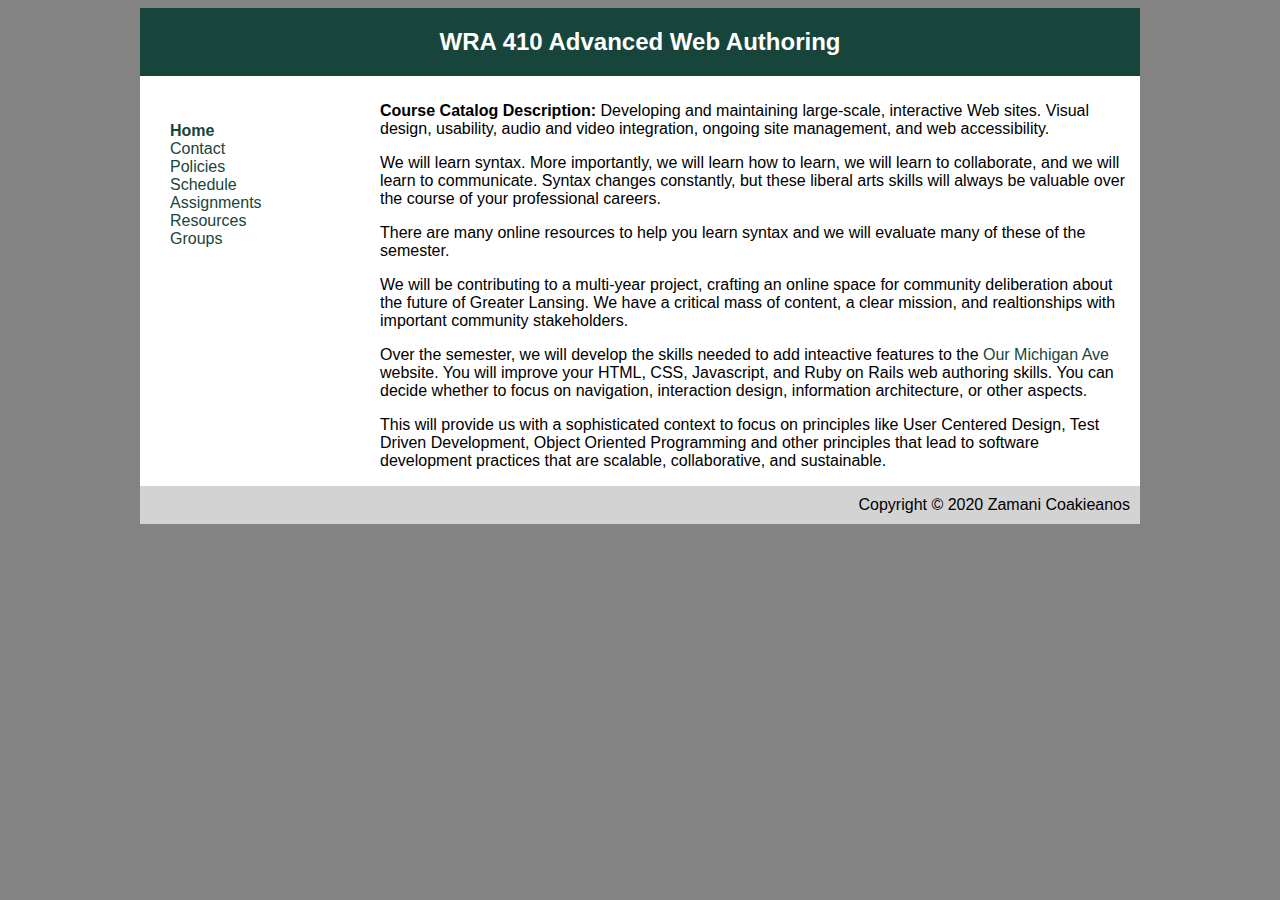
<file: index.html>
<html>
<head>
  <title>WRA 410</title>
  <link rel="stylesheet"
        href="https://fonts.googleapis.com/css?family=Lato">

  <link rel="stylesheet" type="text/css" href="style.css" />
</head>
<body>
  <div id = "container">
    <div id = "header">
      <h2> WRA 410 Advanced Web Authoring </h2>
    </div>
    <div id ="content">
      <div id = "nav">
   
        <ul>
          <li><a class="selected" href="index.html">Home</a></li>
          <li><a href="contact.html">Contact</a></li>
          <li><a href="policies.html">Policies</a></li>
          <li><a href="schedule.html">Schedule</a></li>
          <li><a href="assignments.html">Assignments</a></li>
          <li><a href="resources.html">Resources</a></li>
          <li><a href="groups.html">Groups</a></li>
      </div>
      <div id = "main">

        <p><strong>Course Catalog Description:</strong> Developing and maintaining large-scale, interactive Web sites. Visual design, usability, audio and video integration, ongoing site management, and web accessibility.</p>
        <p>We will learn syntax. More importantly, we will learn how to learn, we will learn to collaborate, and we will learn to communicate. Syntax changes constantly, but these liberal arts skills will always be valuable over the course of your professional careers.</p>
        <p>There are many online resources to help you learn syntax and we will evaluate many of these of the semester.</p>

        <p>We will be contributing to a multi-year project, crafting an online space for community deliberation about the future of Greater Lansing. We have a critical mass of content, a clear mission, and realtionships with important community stakeholders.</p>

         <p>Over the semester, we will develop the skills needed to add inteactive features to the <a href="http://www.ourmichiganave.org">Our Michigan Ave </a>website. You will improve your HTML, CSS, Javascript, and Ruby on Rails web authoring skills. You can decide whether to focus on navigation, interaction design, information architecture, or other aspects.</p>

         <p>This will provide us with a sophisticated context to focus on principles like User Centered Design, Test Driven Development, Object Oriented Programming and other principles that lead to software development practices that are scalable, collaborative, and sustainable.</p>

      </div>
    </div>
    <div id = "footer">
      Copyright &copy; 2020 Zamani Coakieanos
    </div>
  </div>
</body>
</html>
</file>
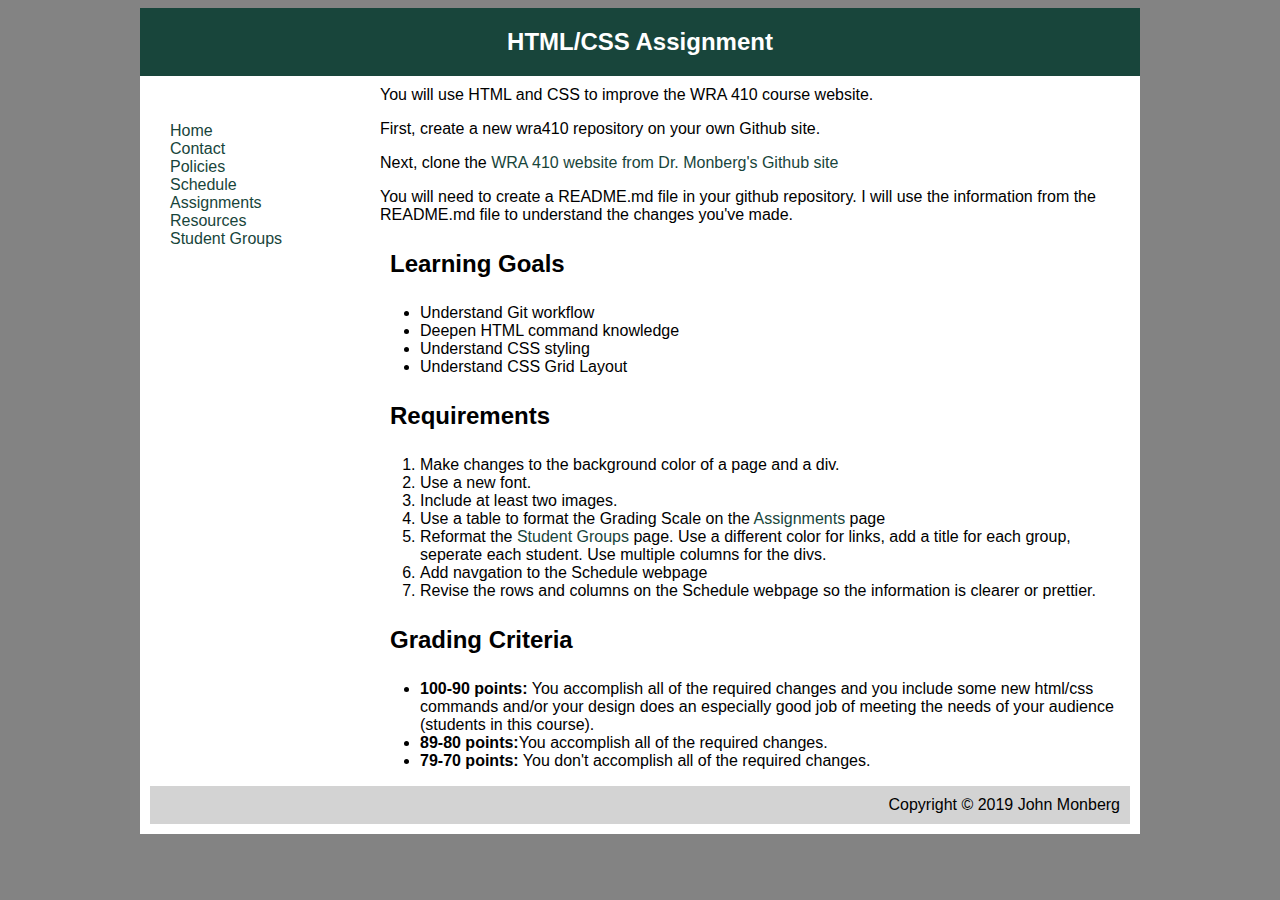
<file: assignment1.html>
<html>
<head>
  <title>WRA 410 HTML/CSS Assignment</title>
  <link rel="stylesheet" type="text/css" href="style.css" />
</head>
<body>
  <div id = "container">
    <div id = "header">
      <h2> HTML/CSS Assignment </h2>
    </div>
    <div id ="content">
      <div id = "nav">
    
        <ul>
          <li><a href="index.html">Home</a></li>
          <li><a href="contact.html">Contact</a></li>
          <li><a href="policies.html">Policies</a></li>
          <li><a href="schedule.html">Schedule</a></li>
          <li><a href="assignments.html">Assignments</a></li>
          <li><a href="resources.html">Resources</a></li>
          <li><a href="groups.html">Student Groups</a></li>
      </div>
      <div id = "main">

        <DIV>
       You will use HTML and CSS to improve the WRA 410 course website. <p>

       First, create a new wra410 repository on your own Github site.<p>

       Next, clone the <a href="https://github.com/jmonberg/wra410"> WRA 410 website from Dr. Monberg's Github site</a> <p>

       You will need to create a README.md file in your github repository. I will use the information from the README.md file to understand the changes you've made.</DIV> 
        <h2>Learning Goals</h2>

        <ul>    
          <li>Understand Git workflow</l1>
          <li>Deepen HTML command knowledge</l1>
          <li>Understand CSS styling</l1> 
          <li>Understand CSS Grid Layout</li> 

         </ul> 

        <h2>Requirements</h2>
       
        <ol>
          <li>Make changes to the background color of a page and a div.</li>
          <li>Use a new font.</li>
          <li>Include at least two images.</li>
          <li>Use a table to format the Grading Scale on the <a href="assignments.html">Assignments</a> page</li>
          <li>Reformat the <a href="groups.html">Student Groups</a> page. Use a different color for links, add a title for each group, seperate each student. Use multiple columns for the divs.</li>
          <li>Add navgation to the Schedule webpage</li>
          <li>Revise the rows and columns on the Schedule webpage so the information is clearer or prettier.</li>
        </ol>
       
      <div>
        <h2>Grading Criteria</h2>
        <p>
        <ul>
          <li><strong>100-90 points:</strong> You accomplish all of the required changes and you include some new html/css commands and/or your design does an especially good job of meeting the needs of your audience (students in this course). </li>
          <li><strong>89-80 points:</strong>You accomplish all of the required changes.</li>
           <li><strong>79-70 points:</strong> You don't accomplish all of the required changes.</li>
        </ul>
       </div>

    </div>
    <div id = "footer">
      Copyright &copy; 2019 John Monberg
    </div>
  </div>
</body>
</html>
</file>
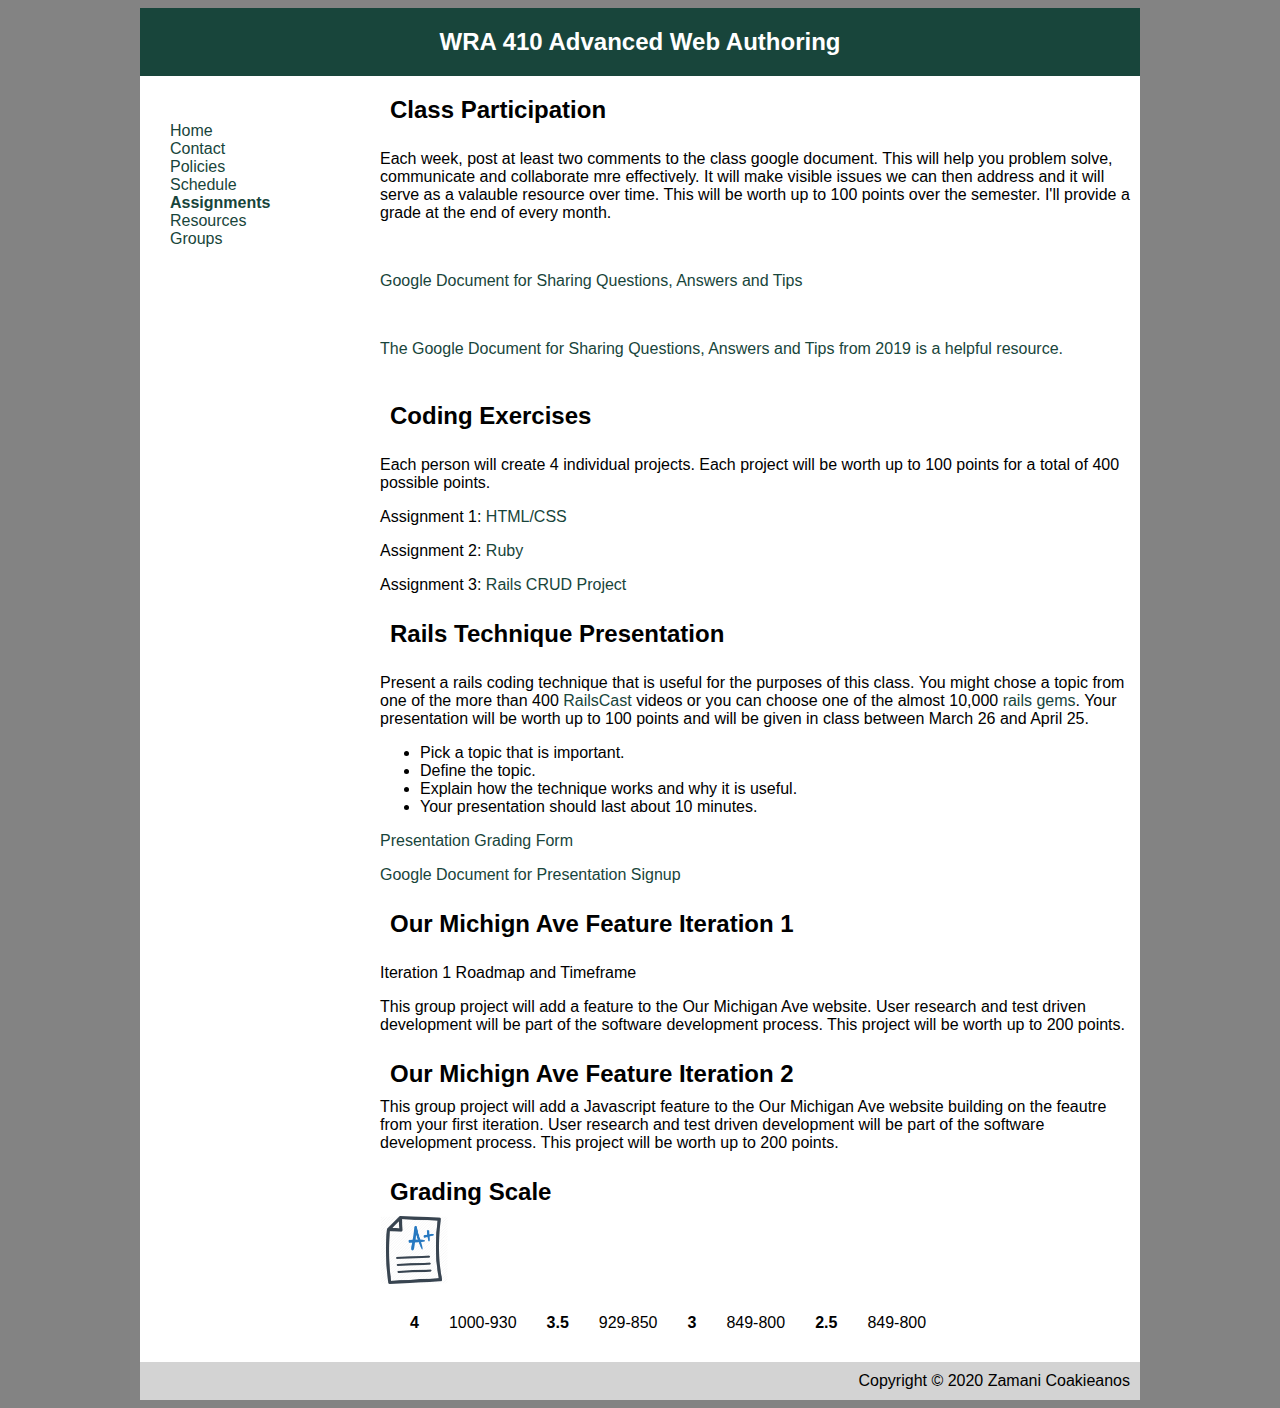
<file: assignments.html>
<html>
<head>
  <title>WRA 410</title>
  <link rel="stylesheet" type="text/css" href="style.css" />
</head>
<body>
  <div id = "container">
    <div id = "header">
      <h2> WRA 410 Advanced Web Authoring </h2>
    </div>
    <div id ="content">
      <div id = "nav">
    
         <ul>
          <li><a href="index.html">Home</a></li>
          <li><a href="contact.html">Contact</a></li>
          <li><a href="policies.html">Policies</a></li>
          <li><a href="schedule.html">Schedule</a></li>
          <li><a class="selected" href="assignments.html">Assignments</a></li>
          <li><a href="resources.html">Resources</a></li>
          <li><a href="groups.html">Groups</a></li>
		</ul>
      </div>
      <div id = "main">
        <h2>Class Participation</h2>
        <p>Each week, post at least two comments to the class google document. This will help you problem solve, communicate and collaborate mre effectively. It will make visible issues we can then address and it will serve as a valauble resource over time. This will be worth up to 100 points over the semester. I'll provide a grade at the end of every month. </p><br>

        <p><a href="https://docs.google.com/document/d/1XYZCIu8k232QVJfmhcgXI0VRttCWTU_r9c5NrIHJx_I/edit?usp=sharing"> Google Document for Sharing Questions, Answers and Tips</a></p><br>
        <p><a href="https://docs.google.com/document/d/1xkNH0uTS0eKyeuKK-n-oFc9xwXeNPyQhF3KM-6RdijI/edit#heading=h.85o64adj8l80">The Google Document for Sharing Questions, Answers and Tips from 2019 is a helpful resource. </a></p><br>

        <h2>Coding Exercises</h2>
        <p>Each person will create 4 individual projects. Each project will be worth up to 100 points for a total of 400 possible points.</p>
         <p>Assignment 1: <a href="assignment1.html">HTML/CSS</a></p>
         <p>Assignment 2: <a href="ruby_assignment.rb" download>Ruby</a></p>
         <p>Assignment 3: <a href="crud.html">Rails CRUD Project</a></p>


        <h2>Rails Technique Presentation</h2>
        <p>Present a rails coding technique that is useful for the purposes of this class. You might chose a topic from one of the more than 400 <a href="http://railscasts.com">RailsCast </a>videos or you can choose one of the almost 10,000 <a href="https://rubygems.org/gems">rails gems</a>.
        Your presentation will be worth up to 100 points and will be given in class between March 26 and April 25.  

        <ul>    
        <li>Pick a topic that is important. 
          <li>Define the topic.</li> 
          <li>Explain how the technique works and why it is useful.</l1>
          <li>Your presentation should last about 10 minutes. </li>
         </ul> 
        <p><a href="presentation.pdf" download>Presentation Grading Form</a></p>
          <p> <a href="https://docs.google.com/document/d/12Q710D4-H_vCs4wX84_gDJa2FDD55HsDd0DK8AUYCF4">Google Document for Presentation Signup</a></p>

        <h2>Our Michign Ave Feature Iteration 1</h2>

         <p><a href="methodology.pdf" download></a>Iteration 1 Roadmap and Timeframe</p>
        <p>This group project will add a feature to the Our Michigan Ave website. User research and test driven development will be part of the software development process. This project will be worth up to 200 points.</p>

        <h2>Our Michign Ave Feature Iteration 2</h2>
        This group project will add a Javascript feature to the Our Michigan Ave website building on the feautre from your first iteration. User research and test driven development will be part of the software development process. This project will be worth up to 200 points.</p>
       
        <p>
		
		<h2>Grading Scale </h2>
		<div>
		<img src="test-image-png-2-transparent.png" width="68" height="68" class="center">
		</div>
		
			<table>
				<tr>
					<th>4</th>
						<td>1000-930</td>
					<th>3.5</th>
						<td>929-850</td>
					<th>3</th>
						<td>849-800</td>
					<th>2.5</th>
						<td>849-800</td>
				
				</tr>
				
			
			</table>
       
      </div>
    </div>
    <div id = "footer"> 
      Copyright &copy; 2020 Zamani Coakieanos
    </div>
  </div>
</body>
</html>
</file>
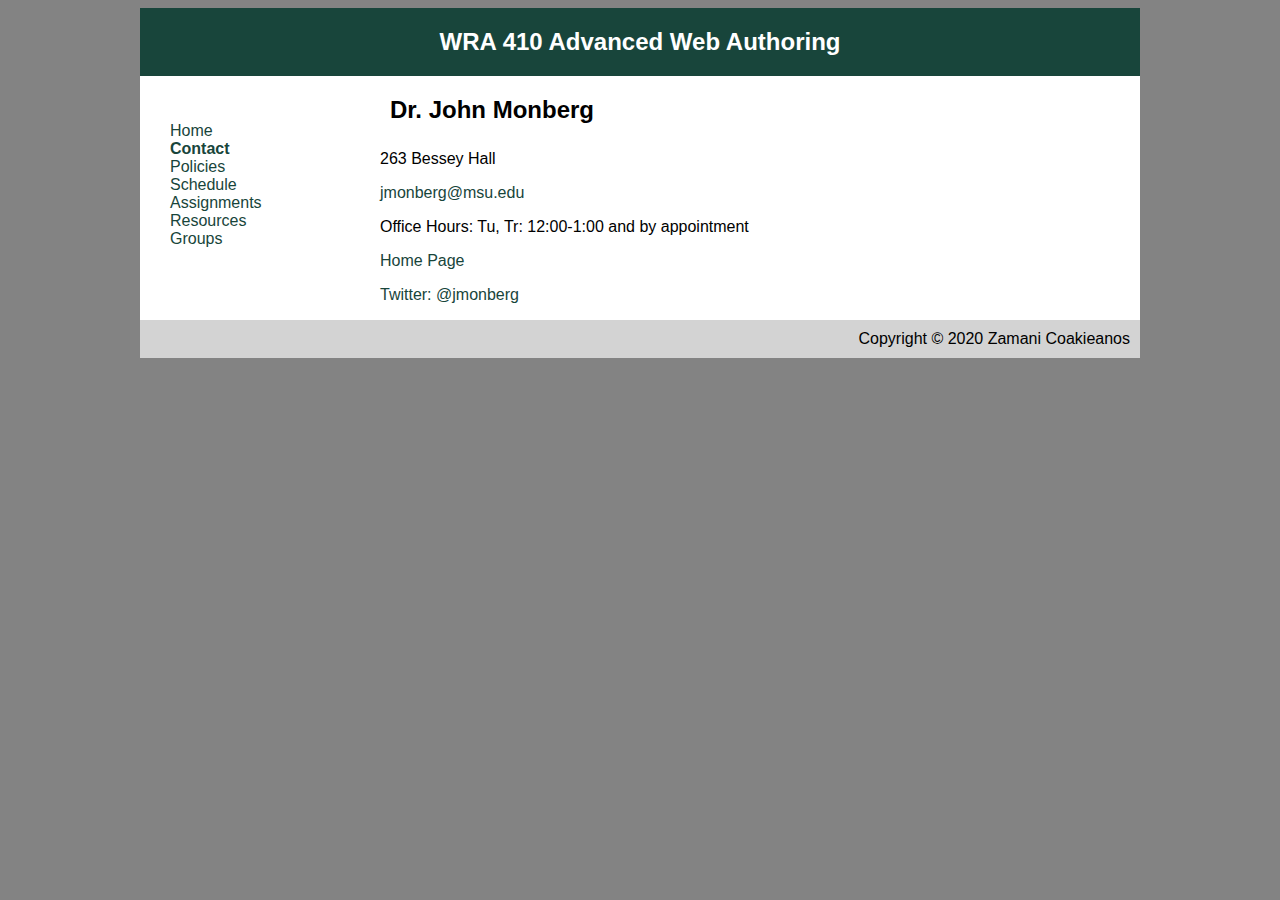
<file: contact.html>
<html>
<head>
  <title>WRA 410</title>
  <link rel="stylesheet" type="text/css" href="style.css" />
</head>
<body>
  <div id = "container">
    <div id = "header">
      <h2> WRA 410 Advanced Web Authoring </h2>
    </div>
    <div id ="content">
      <div id = "nav">
    
         <ul>
          <li><a href="index.html">Home</a></li>
          <li><a class="selected" href="contact.html">Contact</a></li>
          <li><a href="policies.html">Policies</a></li>
          <li><a href="schedule.html">Schedule</a></li>
          <li><a href="assignments.html">Assignments</a></li>
          <li><a href="resources.html">Resources</a></li>
          <li><a href="groups.html">Groups</a></li>
		</ul>
		
      </div>
      <div id = "main">
        <h2> Dr. John Monberg </h2>
        <p>263 Bessey Hall   </p>
        <p><A HREF="mailto:jmonberg@msu.edu">jmonberg@msu.edu</A> </p>
        <p> Office Hours: Tu, Tr: 12:00-1:00 and by appointment </p>
        <p><A HREF=" http://jmonberg.msu.domains">Home Page</A> </p>
        <p><a href="https://twitter.com/jmonberg">Twitter: @jmonberg</a> </p>

      </div>
    </div>
    <div id = "footer">
      Copyright &copy; 2020 Zamani Coakieanos
    </div>
  </div>
</body>
</html>
</file>
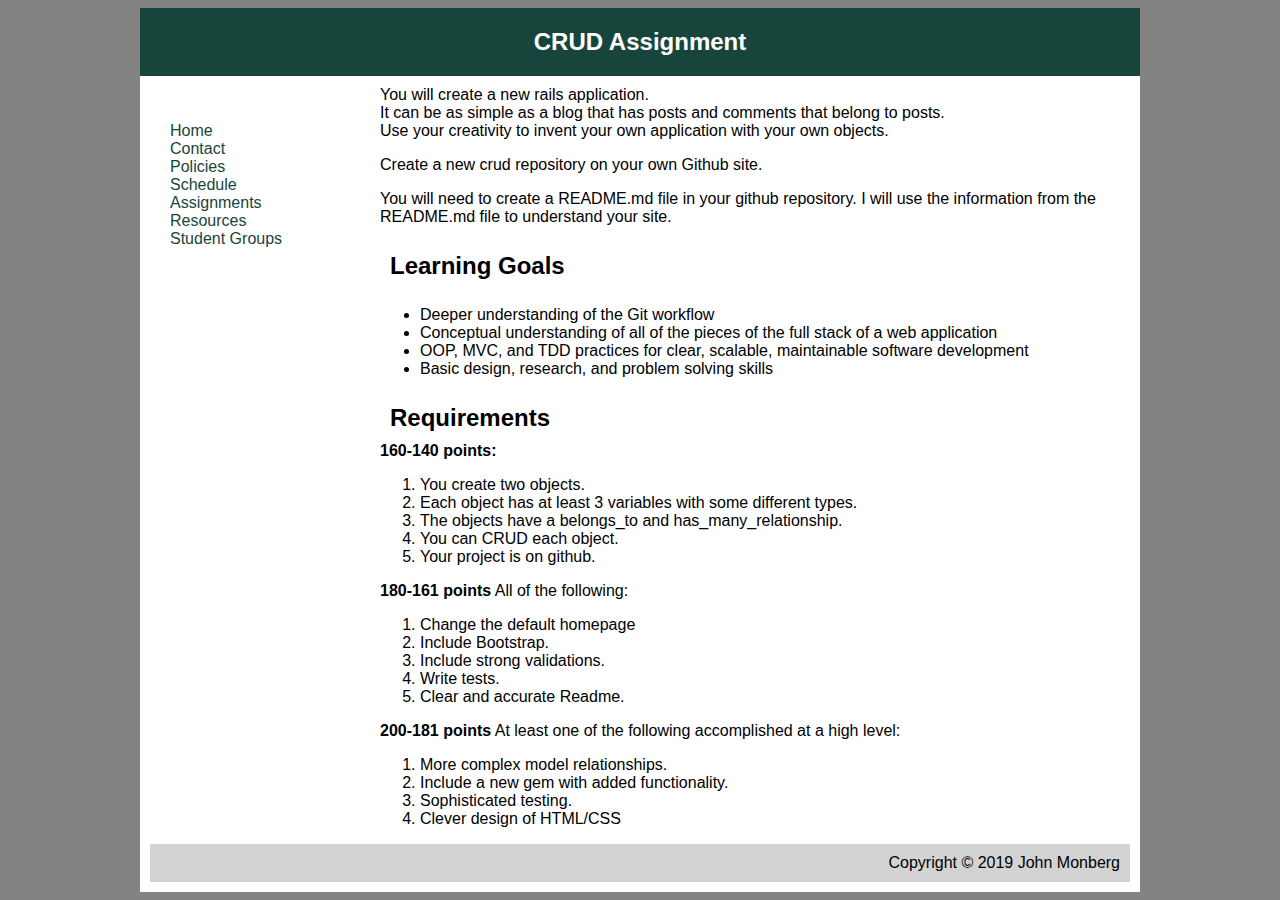
<file: crud.html>
<html>
<head>
  <title>WRA 410 HTML/CSS Assignment</title>
  <link rel="stylesheet" type="text/css" href="style.css" />
</head>
<body>
  <div id = "container">
    <div id = "header">
      <h2> CRUD Assignment </h2>
    </div>
    <div id ="content">
      <div id = "nav">
    
        <ul>
          <li><a href="index.html">Home</a></li>
          <li><a href="contact.html">Contact</a></li>
          <li><a href="policies.html">Policies</a></li>
          <li><a href="schedule.html">Schedule</a></li>
          <li><a href="assignments.html">Assignments</a></li>
          <li><a href="resources.html">Resources</a></li>
          <li><a href="groups.html">Student Groups</a></li>
      </div>
      <div id = "main">

        <DIV>You will create a new rails application.<br> It can be as simple as a blog that has posts and comments that belong to posts.<br>Use your creativity to invent your own application with your own objects.<p>

       Create a new crud repository on your own Github site.<p>

       You will need to create a README.md file in your github repository. I will use the information from the README.md file to understand your site.</DIV> 
        <h2>Learning Goals</h2>

        <ul>    
          <li>Deeper understanding of the Git workflow</l1>
          <li>Conceptual understanding of all of the pieces of the full stack of a web application</l1>
          <li>OOP, MVC, and TDD practices for clear, scalable, maintainable software development</l1> 
          <li>Basic design, research, and problem solving skills</li> 

         </ul> 

        <h2>Requirements</h2>
       
       <strong>160-140 points:</strong> 
        <ol>
          <li>You create two objects.</li>
          <li>Each object has at least 3 variables with some different types.</li>
          <li>The objects have a belongs_to and has_many_relationship.</li>
          <li>You can CRUD each object.</li>
          <li>Your project is on github.</li>
        </ol>

       <strong>180-161 points</strong> All of the following:
        <ol>
          <li>Change the default homepage</li>
          <li>Include Bootstrap.</li>
          <li>Include strong validations.</li>
          <li>Write tests.</li>
          <li>Clear and accurate Readme.</li>
        </ol>

        <strong>200-181 points</strong> At least one of the following accomplished at a high level:
        <ol>
          <li>More complex model relationships.</li>
          <li>Include a new gem with added functionality.</li>
          <li>Sophisticated testing.</li>
          <li>Clever design of HTML/CSS</li>
        </ol>
  

      <div>
      
       </div>

    </div>
    <div id = "footer">
      Copyright &copy; 2019 John Monberg
    </div>
  </div>
</body>
</html>
</file>
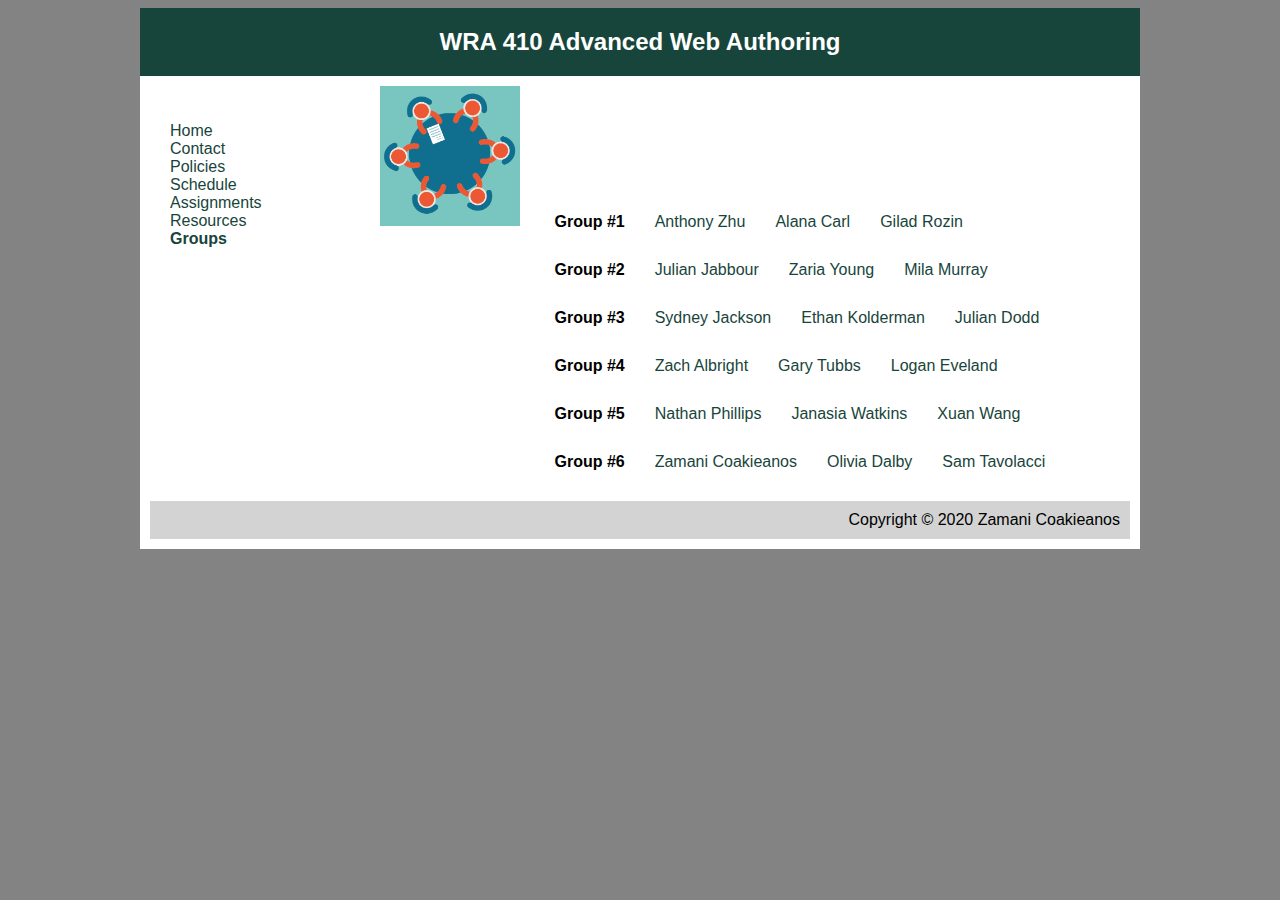
<file: groups.html>
<html>

<head>
  <title>WRA 410</title>
  <link rel="stylesheet" type="text/css" href="style.css" />
 
</head>


<body>
<div id = "container">
    <div id = "header">
      <h2> WRA 410 Advanced Web Authoring </h2>
	</div>

<div id ="content">
      <div id = "nav">
         <ul>
          <li><a href="index.html">Home</a></li>
          <li><a href="contact.html">Contact</a></li>
          <li><a href="policies.html">Policies</a></li>
          <li><a href="schedule.html">Schedule</a></li>
          <li><a href="assignments.html">Assignments</a></li>
          <li><a href="resources.html">Resources</a></li>
          <li><a class="selected" href="groups.html">Groups</a></li>
		</ul>
      </div>

	<div id = "main">
	
		<img src="meet.png" width="140" height="140" class="center">
			
			<table>
		
				<tr>
					<th>Group #1</th>
						<td><font color="#18453B">Anthony Zhu</font></td>
						<td><font color="#18453B">Alana Carl</font></td>
						<td><font color="#18453B">Gilad Rozin</font></td>
				</tr>
				
				<tr>
					<th>Group #2</th>
						<td><font color="#18453B">Julian Jabbour</font></td>
						<td><font color="#18453B">Zaria Young</font></td>
						<td><font color="#18453B">Mila Murray</font></td>
				</tr>
				
				<tr>
					<th>Group #3</th>
						<td><font color="#18453B">Sydney Jackson</font></td>
						<td><font color="#18453B">Ethan Kolderman</font></td>
						<td><font color="#18453B">Julian Dodd</font></td>
				</tr>
				
				<tr>
					<th>Group #4</th>
					<td><font color="#18453B">Zach Albright</font></td>
					<td><font color="#18453B">Gary Tubbs</font></td>
					<td><font color="#18453B">Logan Eveland</font></td>
				</tr>
				
				
			<tr>
				<th>Group #5</th>
					<td><font color="#18453B">Nathan Phillips</font></td>
					<td><font color="#18453B">Janasia Watkins</font></td>
					<td><font color="#18453B">Xuan Wang</font></td>
			</tr>
			
			<tr>
		
				<th>Group #6</th>
					<td><font color="#18453B">Zamani Coakieanos</font></td>
					<td><font color="#18453B">Olivia Dalby</font></td>
					<td><font color="#18453B">Sam Tavolacci</font></td>
			</tr>
		</table>
</div>	
	
	<div id = "footer">
      Copyright &copy; 2020 Zamani Coakieanos
    </div>
</div>


</div>


</body>
</html>
</file>
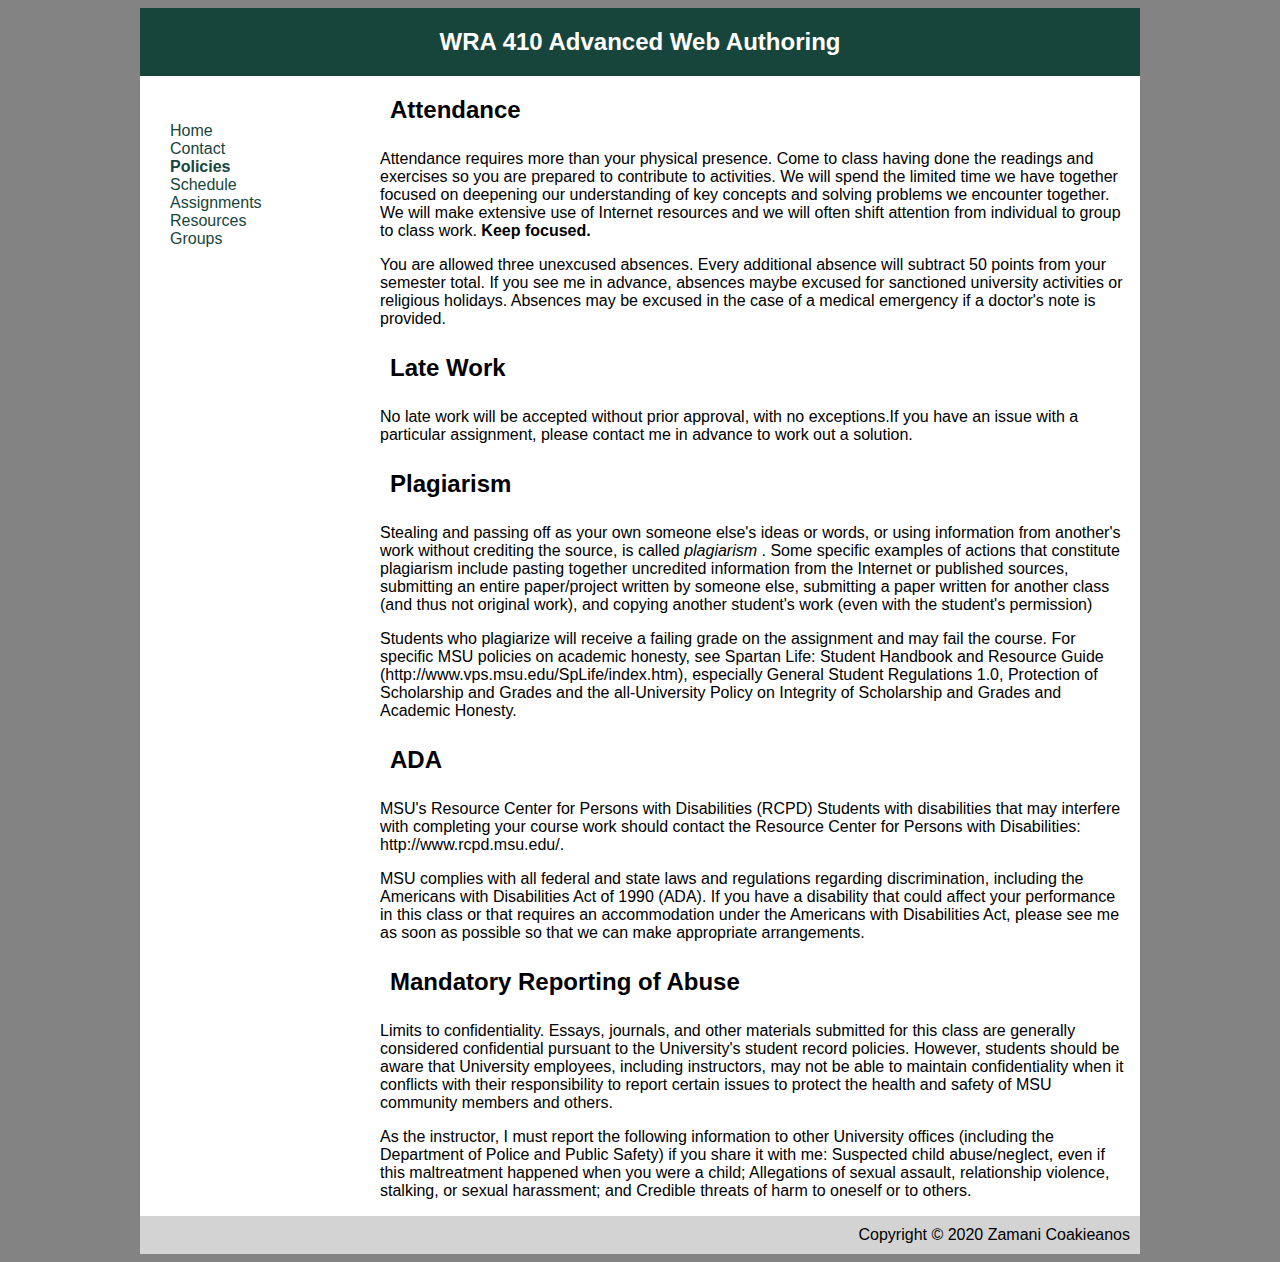
<file: policies.html>
<html>

<head>
  <title>WRA 410</title>
  <link rel="stylesheet" type="text/css" href="style.css" />
</head>

<body>
  <div id = "container">
    <div id = "header">
      <h2> WRA 410 Advanced Web Authoring </h2>
    </div>
    <div id ="content">
      <div id = "nav">
  
         <ul>
          <li><a href="index.html">Home</a></li>
          <li><a href="contact.html">Contact</a></li>
          <li><a class="selected" href="policies.html">Policies</a></li>
          <li><a href="schedule.html">Schedule</a></li>
          <li><a href="assignments.html">Assignments</a></li>
          <li><a href="resources.html">Resources</a></li>
          <li><a href="groups.html">Groups</a></li>
		</ul>
      </div>
	  
      <div id = "main">
        <h2> Attendance </h2>
        <p>Attendance requires more than your physical presence. Come to class having done the readings and exercises so you are prepared to contribute to activities. We will spend the limited time we have together focused on deepening our understanding of key concepts and solving problems we encounter together. We will make extensive use of Internet resources and we will often shift attention from individual to group to class work. <b> Keep focused.</b>   </p>
        <p>You are allowed three unexcused absences. Every additional absence will subtract 50 points from your semester total.  If you see me in advance, absences maybe excused for sanctioned university activities or religious holidays.  Absences may be excused in the case of a medical emergency if a doctor's note is provided. </p>

        <h2> Late Work</h2>
        <p>No late work will be accepted without prior approval, with no exceptions.If you have an issue with a particular assignment, please contact me in advance to work out a solution.</p>

        <h2>Plagiarism</h2>
        <p>Stealing and passing off as your own someone else&apos;s ideas or words, or using information from another&apos;s work without crediting the source, is called <i>plagiarism </i>. Some specific examples of actions that constitute plagiarism include pasting together uncredited information from the Internet or published sources, submitting an entire paper/project written by someone else, submitting a paper written for another class (and thus not original work), and copying another student&apos;s work (even with the student&apos;s permission)</p>

        <p>Students who plagiarize will receive a failing grade on the assignment and may fail the course. For specific MSU policies on academic honesty, see Spartan Life: Student Handbook and Resource Guide (http://www.vps.msu.edu/SpLife/index.htm), especially General Student Regulations 1.0, Protection of Scholarship and Grades and the all-University Policy on Integrity of Scholarship and Grades and Academic Honesty.</p>

        <h2> ADA </h2>
        <p>MSU&apos;s Resource Center for Persons with Disabilities (RCPD) Students with disabilities that may interfere with completing your course work should contact the Resource Center for Persons with Disabilities: http://www.rcpd.msu.edu/.</P>
        <p>MSU complies with all federal and state laws and regulations regarding discrimination, including the Americans with Disabilities Act of 1990 (ADA). If you have a disability that could affect your performance in this class or that requires an accommodation under the Americans with Disabilities Act, please see me as soon as possible so that we can make appropriate arrangements.</p>

        <h2>Mandatory Reporting of Abuse</h2>
        <p> Limits to confidentiality. Essays, journals, and other materials submitted for this class are generally considered confidential pursuant to the University's student record policies. However, students should be aware that University employees, including instructors, may not be able to maintain confidentiality when it conflicts with their responsibility to report certain issues to protect the health and safety of MSU community members and others.</p>
        <p>As the instructor, I must report the following information to other University offices (including the Department of Police and Public Safety) if you share it with me: Suspected child abuse/neglect, even if this maltreatment happened when you were a child; Allegations of sexual assault, relationship violence, stalking, or sexual harassment; and Credible threats of harm to oneself or to others.</P>
      </div>
    </div>
    <div id = "footer">
      Copyright &copy; 2020 Zamani Coakieanos
    </div>
  </div>
</body>

</html>
</file>
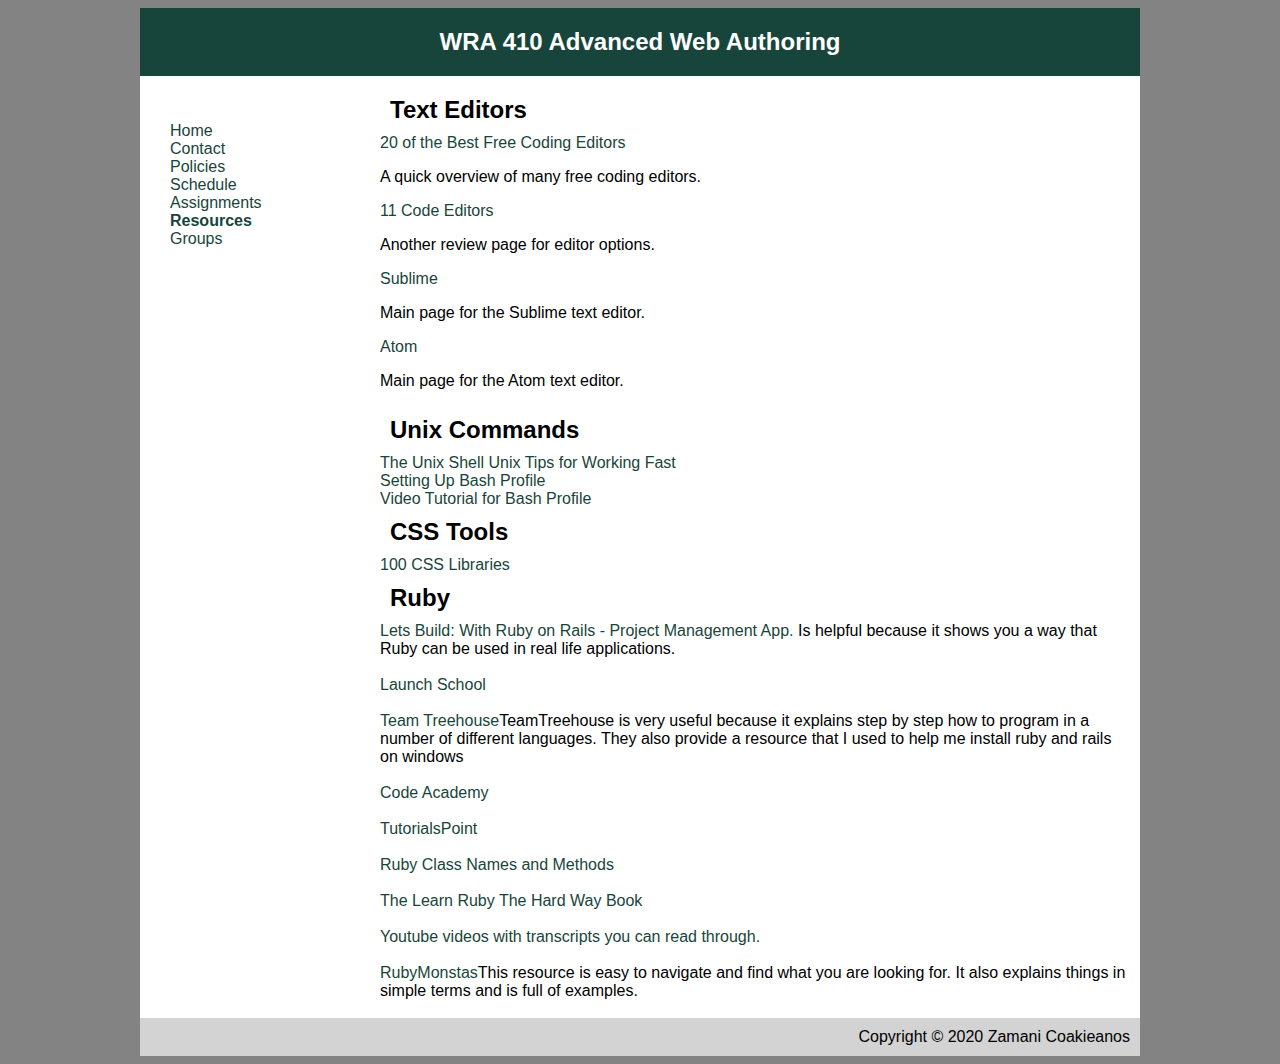
<file: resources.html>
<html>
<head>
  <title>WRA 410</title>
  <link rel="stylesheet" type="text/css" href="style.css" />
</head>
<body>
  <div id = "container">
    <div id = "header">
      <h2> WRA 410 Advanced Web Authoring </h2>
    </div>
    <div id ="content">
      <div id = "nav">

		<ul>
          <li><a href="index.html">Home</a></li>
          <li><a href="contact.html">Contact</a></li>
          <li><a href="policies.html">Policies</a></li>
          <li><a href="schedule.html">Schedule</a></li>
          <li><a href="assignments.html">Assignments</a></li>
          <li><a class="selected" href="resources.html">Resources</a></li>
          <li><a href="groups.html">Groups</a></li>
		</ul>
      </div>
      <div id = "main">
        <div>
        <h2> Text Editors</h2>

        <a href="http://jemebuyan.com/02/20-of-the-best-free-coding-editors-hjfjdfjtjfdtu-bl345rt.html">20 of the Best Free Coding Editors</a>
        <p>A quick overview of many free coding editors.</p>

        <p>

        <a href="https://www.elegantthemes.com/blog/resources/the-11-best-code-editors-available-in-2015">11 Code Editors</a>

         <p>Another review page for editor options.</p>

        <p></p>

        <a href="https://www.sublimetext.com">Sublime</a>
        <p>Main page for the Sublime text editor.</p>

        <p></p>

        <a href="https://atom.io">Atom</a>
        <p>Main page for the Atom text editor.</p>

         <h2>Unix Commands</h2>

         <a href="https://swcarpentry.github.io/shell-novice/reference/">The Unix Shell</a>

         <a href="https://hackernoon.com/10-basic-tips-on-working-fast-in-unix-or-linux-terminal-5746ae42d277">Unix Tips for Working Fast</a><br>

		     <a href="https://natelandau.com/my-mac-osx-bash_profile/">Setting Up Bash Profile</a><br>
		     <a href="https://www.youtube.com/watch?v=_3om0Kt43wQ">Video Tutorial for Bash Profile</a>

         <h2>CSS Tools</h2>

         <a href="https://speckyboy.com/100-css-libraries-frameworks-tools/">100 CSS Libraries</a>

           <h2>Ruby</h2>

           <div>

            <a href="https://www.youtube.com/watch?v=8i5JFLfbWkE"> Lets Build: With Ruby on Rails - Project Management App. </a>
            Is helpful because it shows you a way that Ruby can be used in real life applications.
           </div><br>

           <div><a href="https://launchschool.com/books/ruby/read/introduction">Launch School</a></div><br>


          <div><a href="https://teamtreehouse.com">Team Treehouse</a>TeamTreehouse is very useful because it explains step by step how to program in a number of different languages. They also provide a resource that I used to help me install ruby and rails on windows</div><br>


          <div><a href="https://www.codecademy.com/courses/learn-ruby/lessons/introduction-to-ruby/exercises/multi-line-comments?action=resume_content_item">Code Academy</a></div><br>

           <div><a href="https://www.tutorialspoint.com/ruby/index.html">TutorialsPoint</a></div><br>

            <div><a href="https://learn.co/lessons/ruby-class-variables-and-class-methods-readme">Ruby Class Names and Methods</a></div><br>

            <div><a href="https://learnrubythehardway.org/book/">The Learn Ruby The Hard Way Book</a></div><br>

            <div><a href="https://www.youtube.com/watch?v=pPy0GQJLZUM"> Youtube videos with transcripts you can read through.</a></div><br>

            <div><a href="http://ruby-for-beginners.rubymonstas.org/">RubyMonstas</a>This resource is easy to navigate and find what you are looking for. It also explains things in simple terms and is full of examples.</div><br>

        </div>


      </div>
    </div>
    <div id = "footer">
      Copyright &copy; 2020 Zamani Coakieanos
    </div>
  </div>
</body>
</html>
</file>
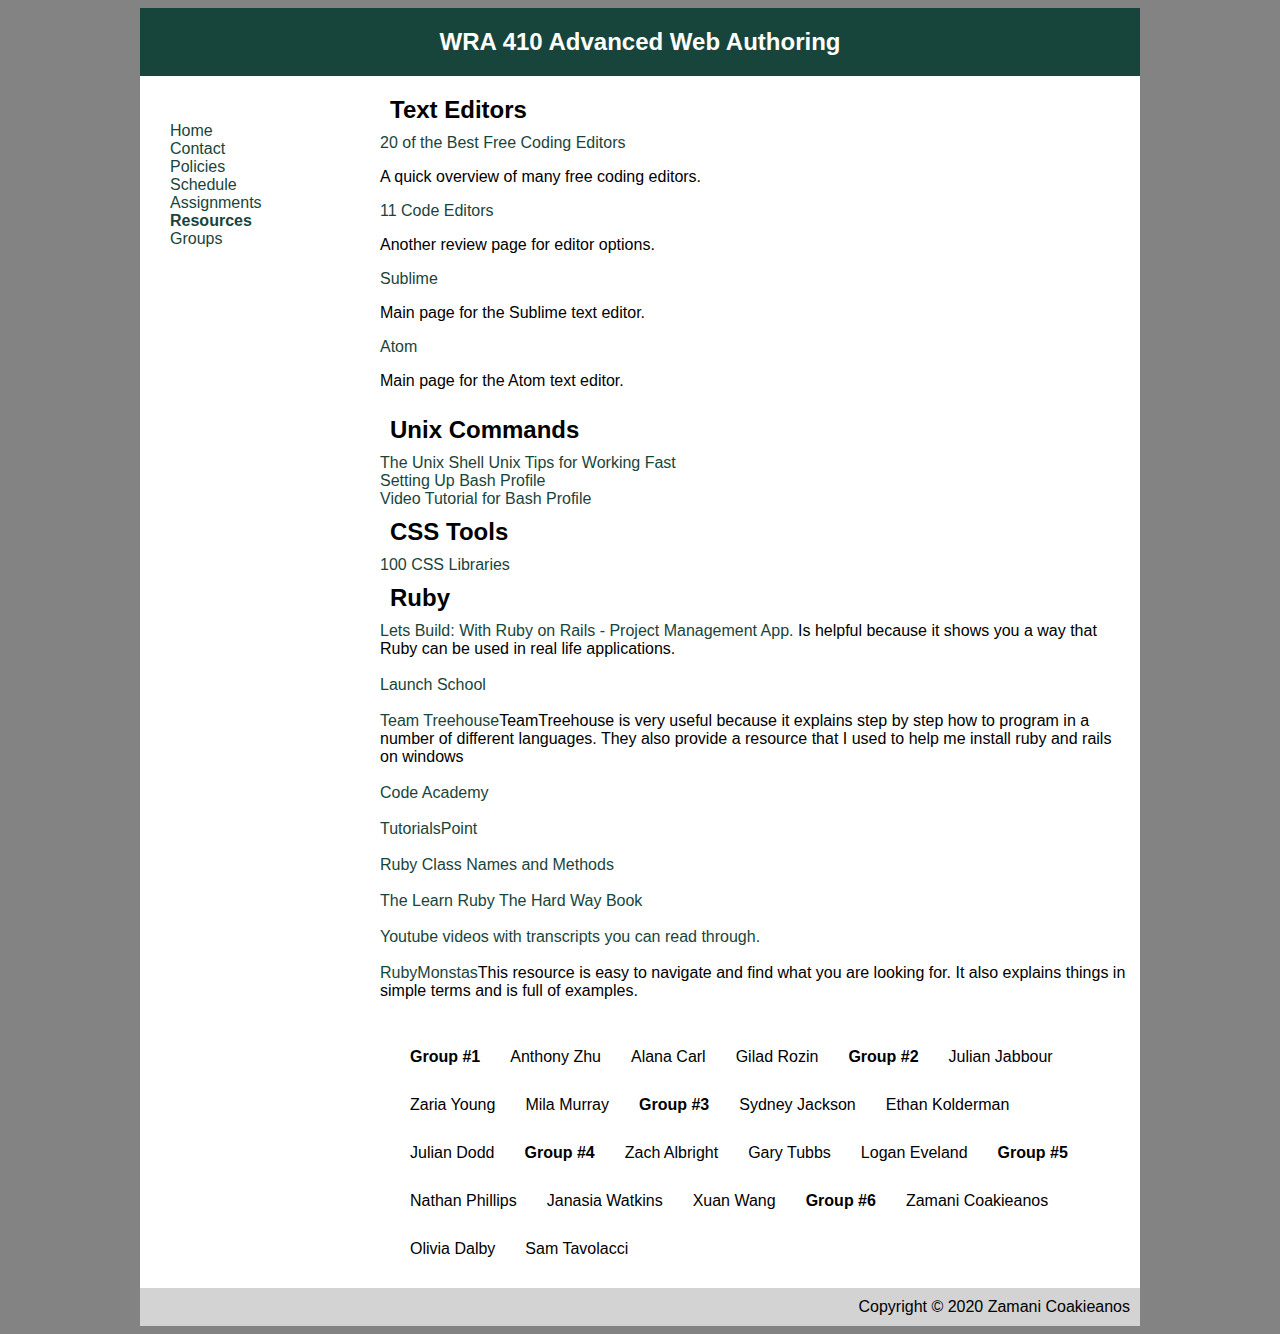
<file: resourcestest.html>
<html>
<head>
  <title>WRA 410</title>
  <link rel="stylesheet" type="text/css" href="style.css" />
</head>
<body>
  <div id = "container">
    <div id = "header">
      <h2> WRA 410 Advanced Web Authoring </h2>
    </div>
    <div id ="content">
      <div id = "nav">

		<ul>
          <li><a href="index.html">Home</a></li>
          <li><a href="contact.html">Contact</a></li>
          <li><a href="policies.html">Policies</a></li>
          <li><a href="schedule.html">Schedule</a></li>
          <li><a href="assignments.html">Assignments</a></li>
          <li><a class="selected" href="resources.html">Resources</a></li>
          <li><a href="groups.html">Groups</a></li>
		</ul>
      </div>
      <div id = "main">
        <div>
        <h2> Text Editors</h2>

        <a href="http://jemebuyan.com/02/20-of-the-best-free-coding-editors-hjfjdfjtjfdtu-bl345rt.html">20 of the Best Free Coding Editors</a>
        <p>A quick overview of many free coding editors.</p>

        <p>

        <a href="https://www.elegantthemes.com/blog/resources/the-11-best-code-editors-available-in-2015">11 Code Editors</a>

         <p>Another review page for editor options.</p>

        <p></p>

        <a href="https://www.sublimetext.com">Sublime</a>
        <p>Main page for the Sublime text editor.</p>

        <p></p>

        <a href="https://atom.io">Atom</a>
        <p>Main page for the Atom text editor.</p>

         <h2>Unix Commands</h2>

         <a href="https://swcarpentry.github.io/shell-novice/reference/">The Unix Shell</a>

         <a href="https://hackernoon.com/10-basic-tips-on-working-fast-in-unix-or-linux-terminal-5746ae42d277">Unix Tips for Working Fast</a><br>

		     <a href="https://natelandau.com/my-mac-osx-bash_profile/">Setting Up Bash Profile</a><br>
		     <a href="https://www.youtube.com/watch?v=_3om0Kt43wQ">Video Tutorial for Bash Profile</a>

         <h2>CSS Tools</h2>

         <a href="https://speckyboy.com/100-css-libraries-frameworks-tools/">100 CSS Libraries</a>

           <h2>Ruby</h2>

           <div>

            <a href="https://www.youtube.com/watch?v=8i5JFLfbWkE"> Lets Build: With Ruby on Rails - Project Management App. </a>
            Is helpful because it shows you a way that Ruby can be used in real life applications.
           </div><br>

           <div><a href="https://launchschool.com/books/ruby/read/introduction">Launch School</a></div><br>


          <div><a href="https://teamtreehouse.com">Team Treehouse</a>TeamTreehouse is very useful because it explains step by step how to program in a number of different languages. They also provide a resource that I used to help me install ruby and rails on windows</div><br>


          <div><a href="https://www.codecademy.com/courses/learn-ruby/lessons/introduction-to-ruby/exercises/multi-line-comments?action=resume_content_item">Code Academy</a></div><br>

           <div><a href="https://www.tutorialspoint.com/ruby/index.html">TutorialsPoint</a></div><br>

            <div><a href="https://learn.co/lessons/ruby-class-variables-and-class-methods-readme">Ruby Class Names and Methods</a></div><br>

            <div><a href="https://learnrubythehardway.org/book/">The Learn Ruby The Hard Way Book</a></div><br>

            <div><a href="https://www.youtube.com/watch?v=pPy0GQJLZUM"> Youtube videos with transcripts you can read through.</a></div><br>

            <div><a href="http://ruby-for-beginners.rubymonstas.org/">RubyMonstas</a>This resource is easy to navigate and find what you are looking for. It also explains things in simple terms and is full of examples.</div><br>
			
			
			<table>
				<div>
				<tr>
					<th>Group #1</th>
						<td>Anthony Zhu</td>
						<td>Alana Carl</td>
						<td>Gilad Rozin</td>
				</div>		
						<th>Group #2</th>
						<td>Julian Jabbour  </td>
						<td>Zaria Young</td>
						<td>Mila Murray</td>
		
		
				<th>Group #3</th>
						<td>Sydney Jackson</td>
						<td>Ethan Kolderman</td>
						<td>Julian Dodd</td>
					
				<th>Group #4</th>
					<td>Zach Albright</td>
					<td>Gary Tubbs</td>
					<td>Logan Eveland</td>
		
		
				<th>Group #5</th>
					<td>Nathan Phillips</td>
					<td>Janasia Watkins</td>
					<td>Xuan Wang</td>
		
		
				<th>Group #6</th>
					<td>Zamani Coakieanos</td>
					<td>Olivia Dalby</td>
					<td>Sam Tavolacci</td>
				</tr>
			</table>
        </div>


      </div>
    </div>
    <div id = "footer">
      Copyright &copy; 2020 Zamani Coakieanos
    </div>
  </div>
</body>
</html>
</file>
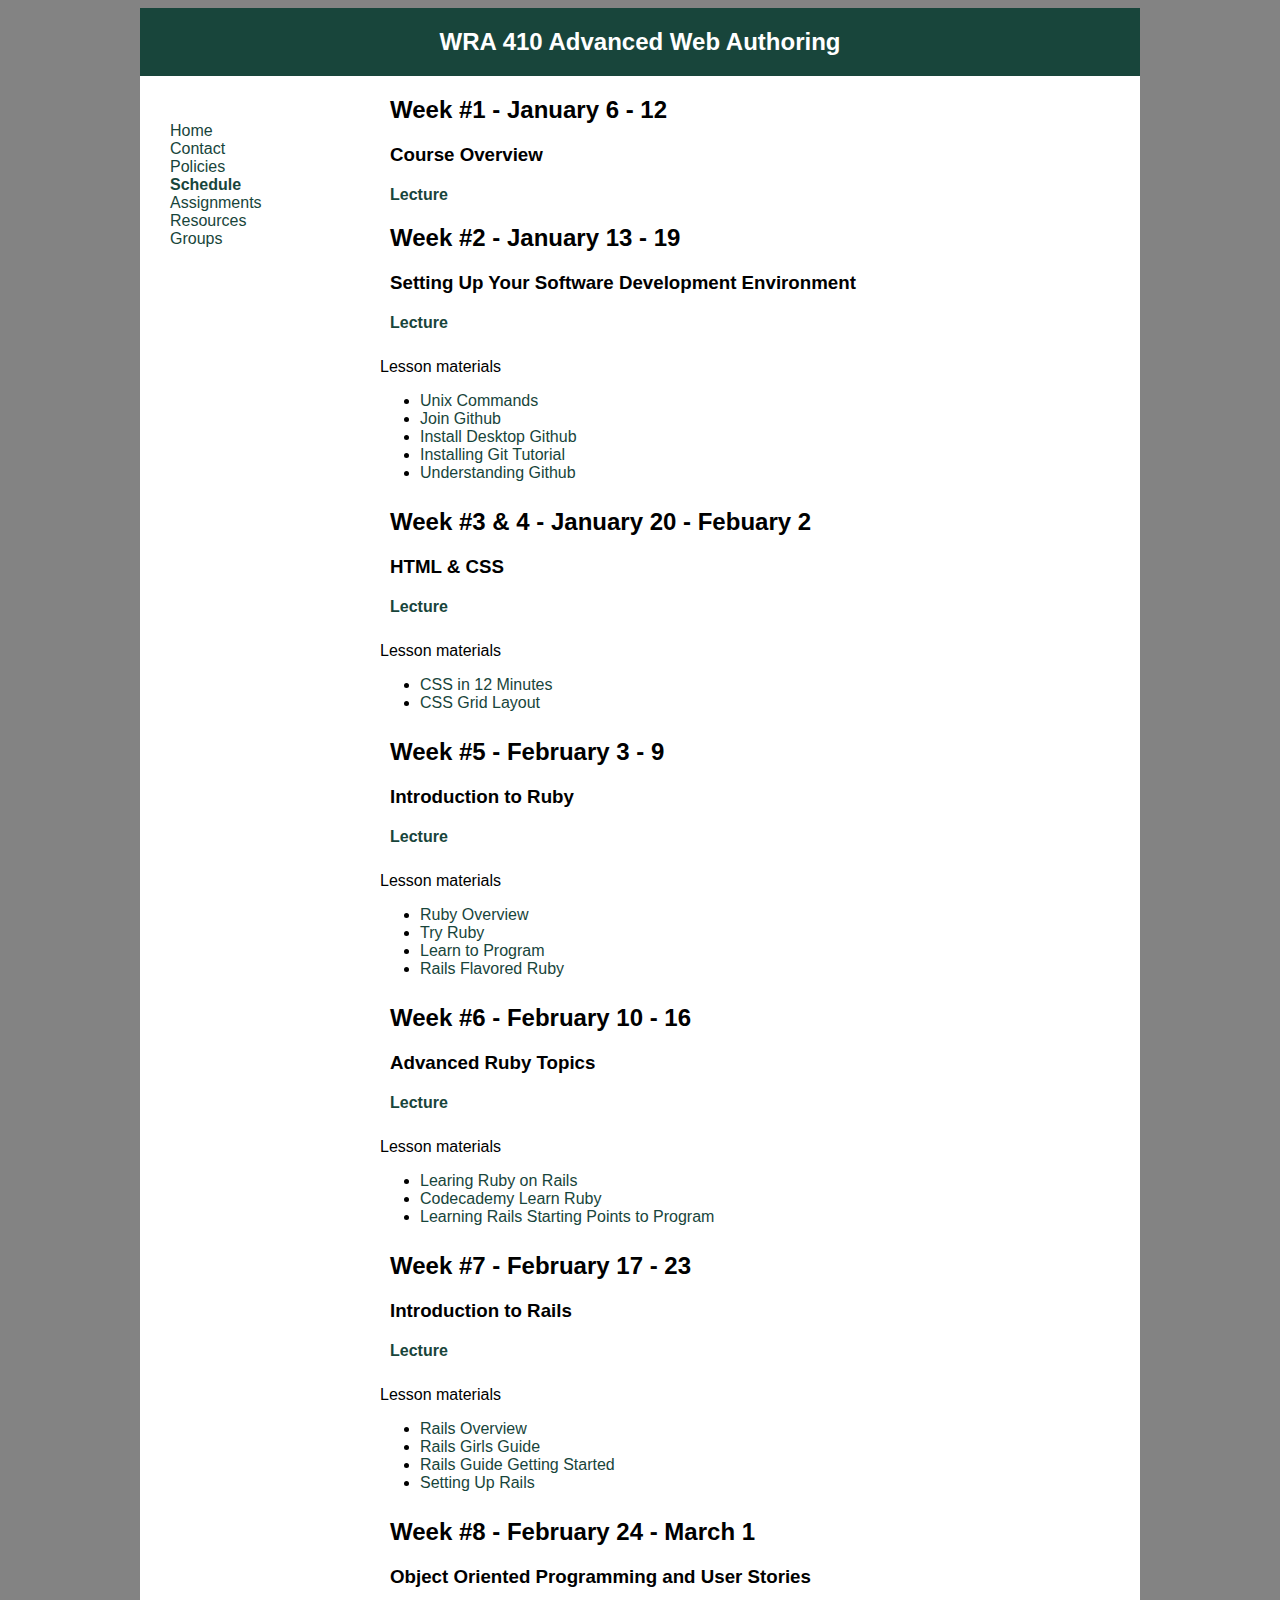
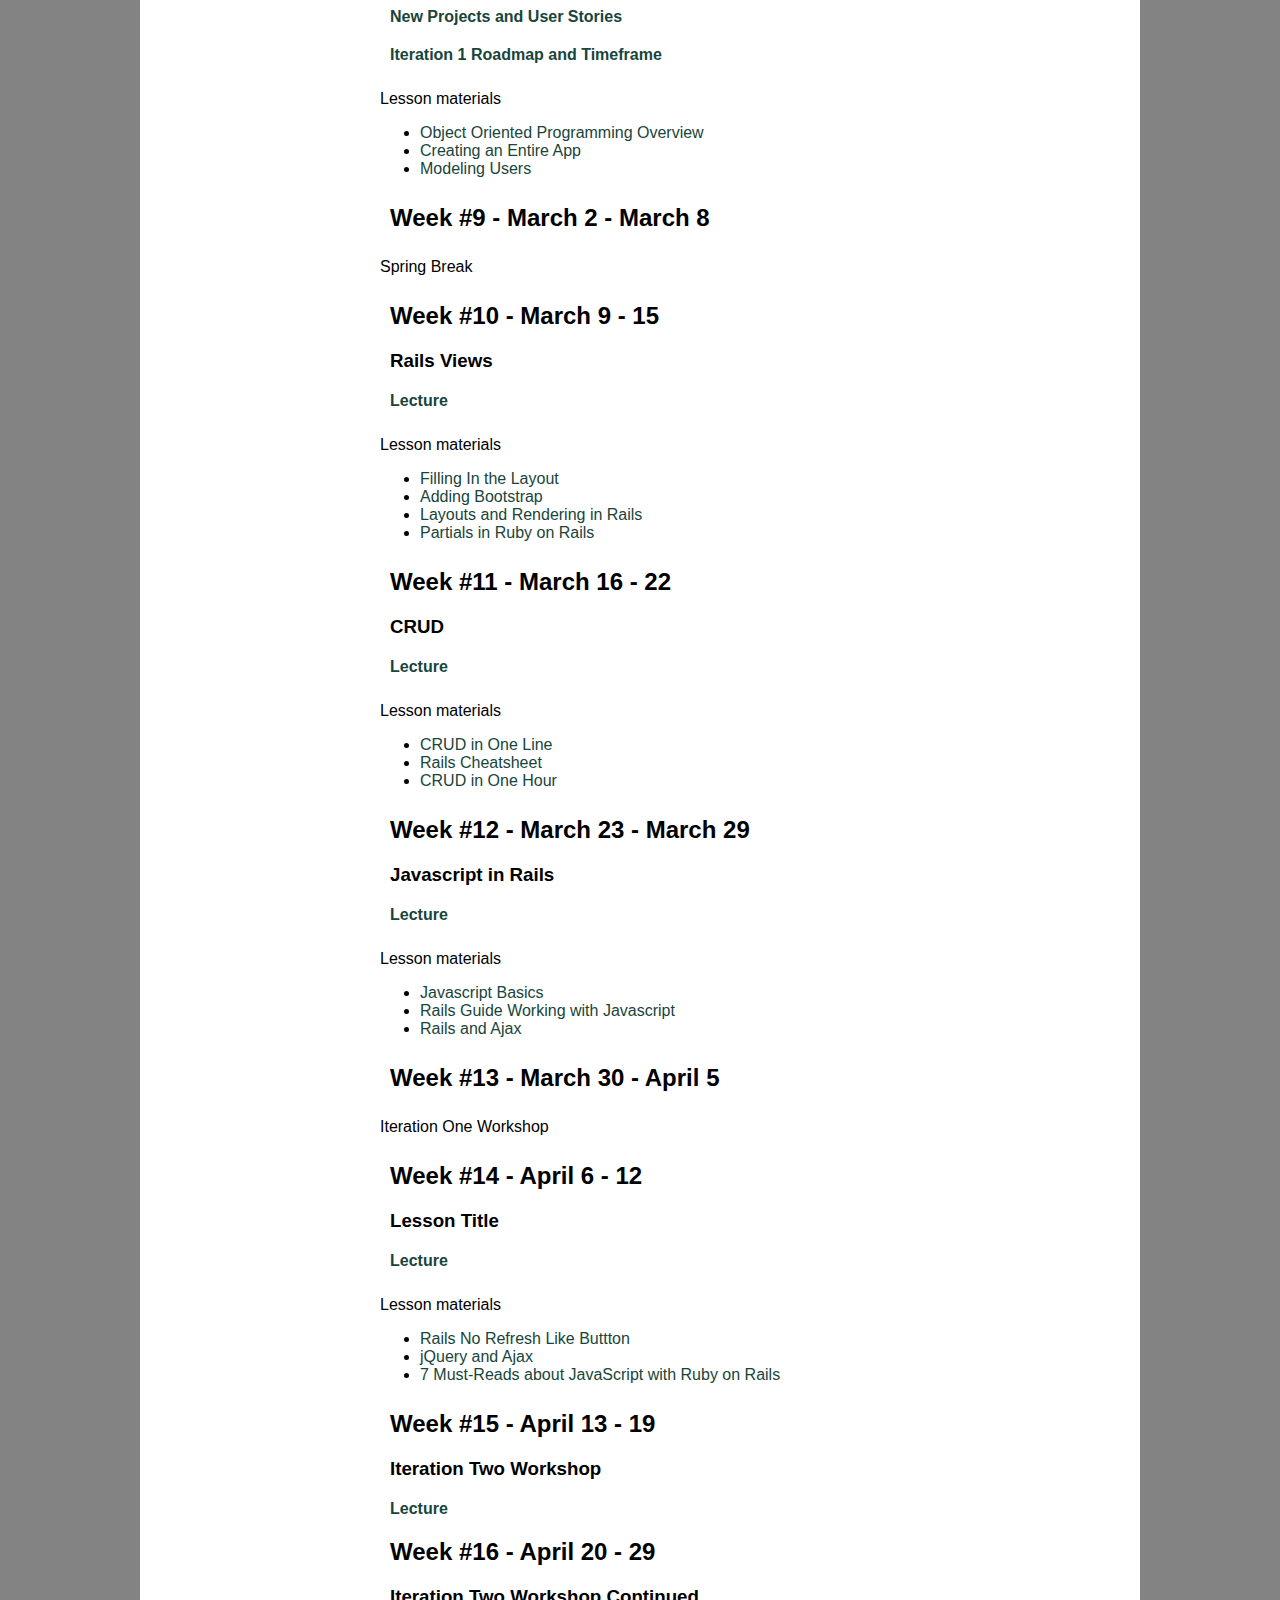
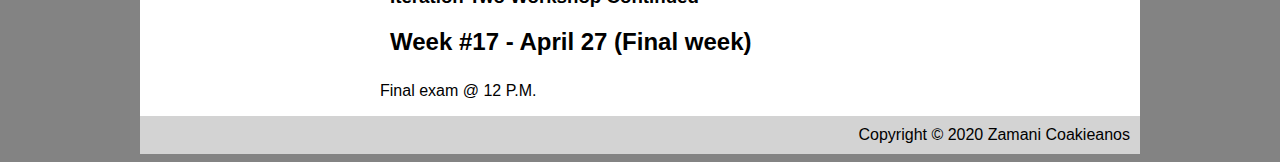
<file: schedule.html>
<html>

<head>
  <title>WRA 410</title>
  <link rel="stylesheet" type="text/css" href="style.css" />
</head>

<body>
  <div id = "container">
    <div id = "header">
      <h2> WRA 410 Advanced Web Authoring </h2>
    </div>
    <div id ="content">
      <div id = "nav">
  
         <ul>
          <li><a href="index.html">Home</a></li>
          <li><a href="contact.html">Contact</a></li>
          <li><a href="policies.html">Policies</a></li>
          <li><a class="selected" href="schedule.html">Schedule</a></li>
          <li><a href="assignments.html">Assignments</a></li>
          <li><a href="resources.html">Resources</a></li>
          <li><a href="groups.html">Groups</a></li>
		</ul>
      </div>
	  
      <div id = "main">
        <h2>Week #1 - January 6 - 12  </h2>
        
			<h3>Course Overview</h3> 
				<h4><a href="https://urldefense.com/v3/__https://docs.google.com/presentation/d/1Y6CHad8iVvyii44YTcipWlHnyRqqIMIw7awQZwQxjok/edit?usp=sharing__;!!HXCxUKc!gUcdgkbB4DRBO46v5Y7sQ5jDlLuQpcE95XlFh8hz_ohLHrBlS3O2PoC_-dPRLVOHOwsmdWM$">Lecture</a></h4>

        <h2>Week #2 - January 13 - 19</h2>
			<h3>Setting Up Your Software Development Environment</h3>
				<h4><a href="https://urldefense.com/v3/__https://docs.google.com/presentation/d/15A9x1AsugtnAZcs9UYcfG5WddA9I4sD0PiJjpxtq5ZM/edit?usp=sharing__;!!HXCxUKc!gUcdgkbB4DRBO46v5Y7sQ5jDlLuQpcE95XlFh8hz_ohLHrBlS3O2PoC_-dPRLVOH33j-DMA$">Lecture</a></h4>
			<p> Lesson materials
				<ul>
					<li><a href="https://urldefense.com/v3/__https://www.tjhsst.edu/*dhyatt/superap/unixcmd.html__;fg!!HXCxUKc!gUcdgkbB4DRBO46v5Y7sQ5jDlLuQpcE95XlFh8hz_ohLHrBlS3O2PoC_-dPRLVOHOrNDD3U$"> Unix Commands</a></li>
					<li><a href="https://urldefense.com/v3/__https://github.com/join__;!!HXCxUKc!gUcdgkbB4DRBO46v5Y7sQ5jDlLuQpcE95XlFh8hz_ohLHrBlS3O2PoC_-dPRLVOH0C760is$">Join Github</a></li>
					<li><a href="https://urldefense.com/v3/__https://desktop.github.com__;!!HXCxUKc!gUcdgkbB4DRBO46v5Y7sQ5jDlLuQpcE95XlFh8hz_ohLHrBlS3O2PoC_-dPRLVOHCNSTSUs$">Install Desktop Github</a> </li>
					<li><a href="https://urldefense.com/v3/__https://product.hubspot.com/blog/git-and-github-tutorial-for-beginners__;!!HXCxUKc!gUcdgkbB4DRBO46v5Y7sQ5jDlLuQpcE95XlFh8hz_ohLHrBlS3O2PoC_-dPRLVOHJHhUETs$">Installing Git Tutorial</a></li>
					<li><a href="https://urldefense.com/v3/__https://readwrite.com/2013/09/30/understanding-github-a-journey-for-beginners-part-1/__;!!HXCxUKc!gUcdgkbB4DRBO46v5Y7sQ5jDlLuQpcE95XlFh8hz_ohLHrBlS3O2PoC_-dPRLVOHuxaY_AQ$">Understanding Github</a></li>
				</ul>
			</P>

        <h2>Week #3 & 4 - January 20 - Febuary 2</h2>
       
	  <h3>HTML & CSS</h3> 
				<h4><a href="https://urldefense.com/v3/__https://docs.google.com/presentation/d/1W1SAp6KW7N_FMHVk9buxU-UkMg-NyKHgxPqFqIlsdcc/edit*slide=id.g4e33bd0f97_0_45__;Iw!!HXCxUKc!gUcdgkbB4DRBO46v5Y7sQ5jDlLuQpcE95XlFh8hz_ohLHrBlS3O2PoC_-dPRLVOHxwyt9w4$">Lecture</a></h4>
 
			<p> Lesson materials
				<ul>
					<li><a href="https://urldefense.com/v3/__https://www.youtube.com/watch?v=0afZj1G0BIE__;!!HXCxUKc!gUcdgkbB4DRBO46v5Y7sQ5jDlLuQpcE95XlFh8hz_ohLHrBlS3O2PoC_-dPRLVOHVDt-NhI$"> CSS in 12 Minutes</a></li>
					<li><a href="https://urldefense.com/v3/__https://www.youtube.com/watch?v=jV8B24rSN5o__;!!HXCxUKc!gUcdgkbB4DRBO46v5Y7sQ5jDlLuQpcE95XlFh8hz_ohLHrBlS3O2PoC_-dPRLVOHkD1tMWI$">CSS Grid Layout</a></li>
				</ul>
			</p>
		<h2>Week #5 - February 3 - 9</h2>
		 
		<h3> Introduction to Ruby</h3> 
			<h4><a href="https://urldefense.com/v3/__https://docs.google.com/presentation/d/1fiOhrjaGbkuscn-w1y22zOKNq3GUALlJ8C9N0LaO-X4/edit*slide=id.g4ddc4bf293_0_10__;Iw!!HXCxUKc!gUcdgkbB4DRBO46v5Y7sQ5jDlLuQpcE95XlFh8hz_ohLHrBlS3O2PoC_-dPRLVOHtZWA_zI$">Lecture</a></h4>
			<p> Lesson materials
				<ul>
					<li><a href="https://urldefense.com/v3/__https://www.youtube.com/watch?v=hAt7SYBMjEc__;!!HXCxUKc!gUcdgkbB4DRBO46v5Y7sQ5jDlLuQpcE95XlFh8hz_ohLHrBlS3O2PoC_-dPRLVOH5L1RzcE$"> Ruby Overview</a></li>
					<li><a href="https://urldefense.com/v3/__https://ruby.github.io/TryRuby/__;!!HXCxUKc!gUcdgkbB4DRBO46v5Y7sQ5jDlLuQpcE95XlFh8hz_ohLHrBlS3O2PoC_-dPRLVOHxPVGw4w$">Try Ruby</a></li>
					<li><a href="https://urldefense.com/v3/__https://pine.fm/LearnToProgram/__;!!HXCxUKc!gUcdgkbB4DRBO46v5Y7sQ5jDlLuQpcE95XlFh8hz_ohLHrBlS3O2PoC_-dPRLVOHpcM-1Hc$">Learn to Program</a></li>
					<li><a href="https://urldefense.com/v3/__https://rails-4-0.railstutorial.org/book/rails_flavored_ruby*cha-rails_flavored_ruby__;Iw!!HXCxUKc!gUcdgkbB4DRBO46v5Y7sQ5jDlLuQpcE95XlFh8hz_ohLHrBlS3O2PoC_-dPRLVOHZK4suh4$">Rails Flavored Ruby</a></li>
				</ul>
			</p>
			
		<h2>Week #6 - February 10 - 16</h2>
			 <h3> Advanced Ruby Topics </h3> 
				<h4><a href="https://urldefense.com/v3/__https://docs.google.com/presentation/d/1yKqygFb7w0g3MYO-ZtUM4uGCjtpFsM1BMHEEPtCP5mk/edit*slide=id.g4d3575be67_0_5__;Iw!!HXCxUKc!gUcdgkbB4DRBO46v5Y7sQ5jDlLuQpcE95XlFh8hz_ohLHrBlS3O2PoC_-dPRLVOH4tSVvd4$">Lecture</a></h4>
			
			<p> Lesson materials
				<ul>
					<li><a href="https://urldefense.com/v3/__https://skillcrush.com/2015/01/29/13-ruby-rails/__;!!HXCxUKc!gUcdgkbB4DRBO46v5Y7sQ5jDlLuQpcE95XlFh8hz_ohLHrBlS3O2PoC_-dPRLVOHf2S8P9Y$"> Learing Ruby on Rails</a></li>
					<li><a href="https://urldefense.com/v3/__https://www.codecademy.com/learn/learn-ruby__;!!HXCxUKc!gUcdgkbB4DRBO46v5Y7sQ5jDlLuQpcE95XlFh8hz_ohLHrBlS3O2PoC_-dPRLVOHv238yJU$">Codecademy Learn Ruby</a></li>
					<li><a href="https://urldefense.com/v3/__https://dev.to/yafkari/what-resources-to-learn-ruby-on-rails-2eg3__;!!HXCxUKc!gUcdgkbB4DRBO46v5Y7sQ5jDlLuQpcE95XlFh8hz_ohLHrBlS3O2PoC_-dPRLVOHQarZ0Tg$">Learning Rails Starting Points to Program</a></li>
				</ul>
			</p>
			
		<h2>Week #7 - February 17 - 23</h2>
			 <h3> Introduction to Rails </h3> 
				<h4><a href="https://urldefense.com/v3/__https://docs.google.com/presentation/d/1kFYbd0Bn-lhRWT3DFscQwmeZzYAGeYxJrCWh5xObMs0/edit*slide=id.p__;Iw!!HXCxUKc!gUcdgkbB4DRBO46v5Y7sQ5jDlLuQpcE95XlFh8hz_ohLHrBlS3O2PoC_-dPRLVOHGvWz9SY$">Lecture</a></h4>
			<p> Lesson materials
				<ul>
					<li><a href="https://urldefense.com/v3/__https://www.youtube.com/watch?v=hAt7SYBMjEc__;!!HXCxUKc!gUcdgkbB4DRBO46v5Y7sQ5jDlLuQpcE95XlFh8hz_ohLHrBlS3O2PoC_-dPRLVOH5L1RzcE$"> Rails Overview</a></li>
					<li><a href="https://urldefense.com/v3/__https://guides.railsgirls.com__;!!HXCxUKc!gUcdgkbB4DRBO46v5Y7sQ5jDlLuQpcE95XlFh8hz_ohLHrBlS3O2PoC_-dPRLVOHDg60SmE$">Rails Girls Guide</a></li>
					<li><a href="https://urldefense.com/v3/__https://guides.rubyonrails.org/v2.3/getting_started.html__;!!HXCxUKc!gUcdgkbB4DRBO46v5Y7sQ5jDlLuQpcE95XlFh8hz_ohLHrBlS3O2PoC_-dPRLVOH3yh2oNM$">Rails Guide Getting Started</a></li>
					<li><a href="https://urldefense.com/v3/__https://rails-4-0.railstutorial.org/book/beginning*sec-up_and_running__;Iw!!HXCxUKc!gUcdgkbB4DRBO46v5Y7sQ5jDlLuQpcE95XlFh8hz_ohLHrBlS3O2PoC_-dPRLVOH6qD1t-k$">Setting Up Rails</a></li>
				</ul>
			</p>
		<h2>Week #8 - February 24 - March 1</h2>
			 <h3> Object Oriented Programming and User Stories</h3> 
				<h4><a href="https://urldefense.com/v3/__https://docs.google.com/presentation/d/1dlBaT9fk-2jCIds5pKMJeN5MB6bJtZZTF_IIdWtsrcE/edit?usp=sharing__;!!HXCxUKc!gUcdgkbB4DRBO46v5Y7sQ5jDlLuQpcE95XlFh8hz_ohLHrBlS3O2PoC_-dPRLVOHQQ6y5X4$">New Projects and User Stories</a></h4>
				<h4><a href="https://msu.edu/~jmonberg/wra410/methodology.pdf">Iteration 1 Roadmap and Timeframe</a></h4>
				
			<p> Lesson materials
				<ul>
					<li><a href="https://urldefense.com/v3/__https://www.youtube.com/watch?v=6It5aK9mJi8__;!!HXCxUKc!gUcdgkbB4DRBO46v5Y7sQ5jDlLuQpcE95XlFh8hz_ohLHrBlS3O2PoC_-dPRLVOHsDQOfcA$"> Object Oriented Programming Overview</a></li>
					<li><a href="https://urldefense.com/v3/__https://medium.freecodecamp.org/lets-create-an-intermediate-level-ruby-on-rails-application-d7c6e997c63f__;!!HXCxUKc!gUcdgkbB4DRBO46v5Y7sQ5jDlLuQpcE95XlFh8hz_ohLHrBlS3O2PoC_-dPRLVOHsU_4gRY$"> Creating an Entire App</a></li>
					<li><a href="https://urldefense.com/v3/__https://rails-4-0.railstutorial.org/book/modeling_users__;!!HXCxUKc!gUcdgkbB4DRBO46v5Y7sQ5jDlLuQpcE95XlFh8hz_ohLHrBlS3O2PoC_-dPRLVOHdwBSS8s$">Modeling Users</a></li>
				</ul>
			</p>
			
		<h2>Week #9 - March 2 - March 8</h2>
			<p> Spring Break</p>
			
		<h2>Week #10 - March 9 - 15</h2>
			<h3>Rails Views</h3> 
				<h4><a href="https://urldefense.com/v3/__https://docs.google.com/presentation/d/12bAKfL8xMmVTG50Vxo7w6T9X__Qra8ysjfAu4hPgKbU/edit*slide=id.g4d1c76f221_0_5__;Iw!!HXCxUKc!gUcdgkbB4DRBO46v5Y7sQ5jDlLuQpcE95XlFh8hz_ohLHrBlS3O2PoC_-dPRLVOHu1Wwpz0$">Lecture</a></h4>
			<p> Lesson materials
				<ul>
					<li><a href="https://urldefense.com/v3/__https://rails-4-0.railstutorial.org/book/filling_in_the_layout__;!!HXCxUKc!gUcdgkbB4DRBO46v5Y7sQ5jDlLuQpcE95XlFh8hz_ohLHrBlS3O2PoC_-dPRLVOH0tLRxlY$">Filling In the Layout</a></li>
					<li><a href="https://urldefense.com/v3/__https://medium.freecodecamp.org/add-bootstrap-to-your-ruby-on-rails-project-8d76d70d0e3b__;!!HXCxUKc!gUcdgkbB4DRBO46v5Y7sQ5jDlLuQpcE95XlFh8hz_ohLHrBlS3O2PoC_-dPRLVOH6VnkGw8$">Adding Bootstrap</a></li>
					<li><a href="https://urldefense.com/v3/__https://guides.rubyonrails.org/layouts_and_rendering.html__;!!HXCxUKc!gUcdgkbB4DRBO46v5Y7sQ5jDlLuQpcE95XlFh8hz_ohLHrBlS3O2PoC_-dPRLVOHl2k70dE$">Layouts and Rendering in Rails</a></li>
					<li><a href="https://urldefense.com/v3/__https://richonrails.com/articles/partials-in-ruby-on-rails__;!!HXCxUKc!gUcdgkbB4DRBO46v5Y7sQ5jDlLuQpcE95XlFh8hz_ohLHrBlS3O2PoC_-dPRLVOHN0EID3Y$">Partials in Ruby on Rails</a></li>
				</ul>
			</p>
			
		<h2>Week #11 - March 16 - 22</h2>
			<h3>CRUD</h3> 
				<h4><a href="https://urldefense.com/v3/__https://docs.google.com/presentation/d/1iIou8OiXmENnv9RwJw3_f2ms9k8aIiYTzuSnC5k4Pvk/edit*slide=id.g4d319a9a29_0_16__;Iw!!HXCxUKc!gUcdgkbB4DRBO46v5Y7sQ5jDlLuQpcE95XlFh8hz_ohLHrBlS3O2PoC_-dPRLVOHkFS-VV8$">Lecture</a></h4>
			<p> Lesson materials
				<ul>
					<li><a href="https://urldefense.com/v3/__https://guides.railsgirls.com/app__;!!HXCxUKc!gUcdgkbB4DRBO46v5Y7sQ5jDlLuQpcE95XlFh8hz_ohLHrBlS3O2PoC_-dPRLVOHT2KuCkA$">CRUD in One Line</a></li>
					<li><a href="https://urldefense.com/v3/__http://www.pragtob.info/rails-beginner-cheatsheet/__;!!HXCxUKc!gUcdgkbB4DRBO46v5Y7sQ5jDlLuQpcE95XlFh8hz_ohLHrBlS3O2PoC_-dPRLVOHFY2ep3U$">Rails Cheatsheet</a></li>
					<li><a href="https://urldefense.com/v3/__https://www.youtube.com/watch?v=tVVQLMKCpj0__;!!HXCxUKc!gUcdgkbB4DRBO46v5Y7sQ5jDlLuQpcE95XlFh8hz_ohLHrBlS3O2PoC_-dPRLVOHTC8_BKQ$">CRUD in One Hour</a></li>
				</ul>
			</p>

		<h2>Week #12 - March 23 - March 29</h2>
			 <h3>Javascript in Rails</h3> 
				<h4><a href="https://urldefense.com/v3/__https://docs.google.com/presentation/d/1fhTD9Df0DMLy8k2uFxe34lppkrbpRYZimjV2POXpE24/edit*slide=id.g4d319a9a29_0_5__;Iw!!HXCxUKc!gUcdgkbB4DRBO46v5Y7sQ5jDlLuQpcE95XlFh8hz_ohLHrBlS3O2PoC_-dPRLVOH5UFJivM$">Lecture</a></h4>
			<p> Lesson materials
				<ul>
					<li><a href="https://urldefense.com/v3/__https://developer.mozilla.org/en-US/docs/Learn/Getting_started_with_the_web/JavaScript_basics__;!!HXCxUKc!gUcdgkbB4DRBO46v5Y7sQ5jDlLuQpcE95XlFh8hz_ohLHrBlS3O2PoC_-dPRLVOH_Jf5CCI$">Javascript Basics</a></li>
					<li><a href="https://urldefense.com/v3/__https://guides.rubyonrails.org/working_with_javascript_in_rails.html__;!!HXCxUKc!gUcdgkbB4DRBO46v5Y7sQ5jDlLuQpcE95XlFh8hz_ohLHrBlS3O2PoC_-dPRLVOH9FylGcc$">Rails Guide Working with Javascript</a></li>
					<li><a href="https://urldefense.com/v3/__https://www.tutorialspoint.com/ruby-on-rails/rails-and-ajax.htm__;!!HXCxUKc!gUcdgkbB4DRBO46v5Y7sQ5jDlLuQpcE95XlFh8hz_ohLHrBlS3O2PoC_-dPRLVOHQ5qklWY$">Rails and Ajax</a></li>
                </ul>
			</p>

		<h2>Week #13 - March 30 - April 5</h2>
			<p>Iteration One Workshop</p>

		<h2>Week #14 - April 6 - 12</h2>
			 <h3>Lesson Title</h3> 
				<h4><a href="">Lecture</a></h4>
			<p> Lesson materials
			<ul>
				<li><a href="https://urldefense.com/v3/__https://www.youtube.com/watch?v=47KHwLVeSLE__;!!HXCxUKc!gUcdgkbB4DRBO46v5Y7sQ5jDlLuQpcE95XlFh8hz_ohLHrBlS3O2PoC_-dPRLVOHXEijfYM$">Rails No Refresh Like Buttton</a></li>
				<li><a href="https://urldefense.com/v3/__https://www.youtube.com/watch?v=FBxVN7U1Qsk__;!!HXCxUKc!gUcdgkbB4DRBO46v5Y7sQ5jDlLuQpcE95XlFh8hz_ohLHrBlS3O2PoC_-dPRLVOH1Z8H3WI$">jQuery and Ajax</a></li>
				<li><a href="https://urldefense.com/v3/__https://www.netguru.com/blog/java-script-ruby-on-rails-resources__;!!HXCxUKc!gUcdgkbB4DRBO46v5Y7sQ5jDlLuQpcE95XlFh8hz_ohLHrBlS3O2PoC_-dPRLVOHdTLDU9o$">7 Must-Reads about JavaScript with Ruby on Rails</a></li>
           </ul>
			</p>

		<h2>Week #15 - April 13 - 19</h2>
			 <h3> Iteration Two Workshop</h3> 
				<h4><a href="https://urldefense.com/v3/__https://docs.google.com/presentation/d/1VBqIaVqqVEob1-EZV_xRZvodS0u_AFwAZ08UAPZUOKQ/edit*slide=id.g57d2198c52_0_11__;Iw!!HXCxUKc!gUcdgkbB4DRBO46v5Y7sQ5jDlLuQpcE95XlFh8hz_ohLHrBlS3O2PoC_-dPRLVOHDyWp2Hs$">Lecture</a></h4>

		<h2>Week #16 - April 20 - 29</h2>
			 <h3>Iteration Two Workshop Continued </h3> 

		<h2>Week #17 -  April 27 (Final week)</h2>
		
			<p> Final exam @ 12 P.M.
	   
			</p>

		
      </div>
	  
    </div>
    <div id = "footer">
      Copyright &copy; 2020 Zamani Coakieanos
    </div>
  </div>
</body>

</html>
</file>
<file: style.css>
body {
    background-color: #838383 ;
    font-family: Verdana, Helvetica, Arial, sans-serif;
}

a {
  text-decoration: none;
  color: #18453B;
}

h1, h2, h3, h4  {
  margin: 0;
  padding: 10px;
}

#container {
    background-color: white;
    width: 1000px;
    margin-left: auto;
    margin-right:auto;
}

#header {
    background-color: #18453B;
    color: white;
    text-align: center;
    padding: 10px;
}

#content {
  padding: 10px;
}

#nav {
  width: 150px;
  float: left;
  padding: 20px;
}

#nav ul {
  list-style-type: none;
  padding: 0;
}


#nav .selected {
  font-weight: bold;
}

#main {
  width: 750px;
  float: right;

}

#student-group {
  margin: 20px;
  border: 20px;
  padding: 10px;
  background-color:  #d3d3d3;
  color: black;
  text-align: center;
  max-width: 200px;
}


#footer {
  clear: both;
  padding: 10px;
  background-color: #d3d3d3;
  color: black;
  text-align: right;
}
.schedule-date {
  font-weight: bold;
  color: black;
  text-align: right;
}
.schedule-resources {
  font-weight: lighter;
  color: black;
  text-align: left;
}

table, th, td {
  display: inline-grid;
  border-collapse: collapse;
  padding: 15px;
  margin: auto;
}

#student-group {
	margin: 20px;
	padding: 30px;
	background-color: #e1e5f0;
	color: black;
	text-align: left;
}
</file>
